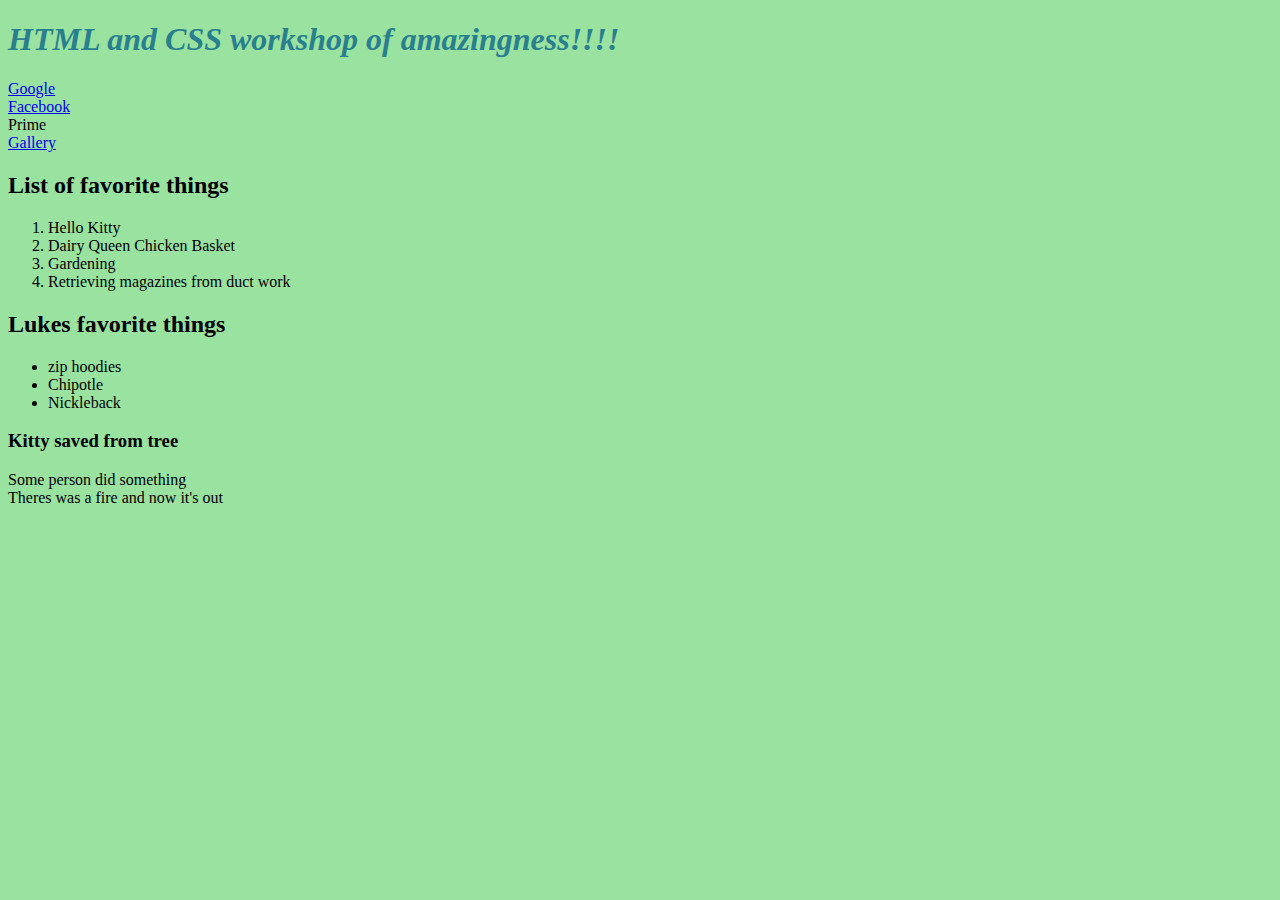
<file: index.html>
<!DOCTYPE html>
<html>
   <head>
     <title>Luke's awsome webpage! I'm having so much fun</title>
      <link rel="stylesheet"  href="styles.css">
   </head>
<body>
  <main>
   <h1>HTML and CSS workshop of amazingness!!!!</h1>
   <nav>
      <li><a href="http://www.google.com">Google</a></li>
      <li><a href="http://www.facebook.com">Facebook</a></li>
      <li>Prime</li>
      <li><a href="gallery.html">Gallery</a></li>
     </nav>  
     <h2>List of favorite things</h2>
   
   
   <ol>
   <li>Hello Kitty</li>
   <li>Dairy Queen Chicken Basket</li>
   <li>Gardening</li>
   <li>Retrieving magazines from duct work</li>
   </ol>
   
   <h2>Lukes favorite things</h2>
   <ul>
      <li>zip hoodies</li>
      <li>Chipotle</li>
      <li>Nickleback</li>
   </ul>
  <article>
     <h3>Kitty saved from tree</h3>
     <section>Some person did something</section>
     <section>Theres was a fire and now it's out</section>
     </article>
   
   
   
   </main>       
   
   
   </body>
</html>
</file>
<file: styles.css>
h1 {
  color: #297f8e;
  font-style:  italic;
}
 

al  {
  color: green;
}


body {
  background-color:  #9ae29f;
}
</file>
